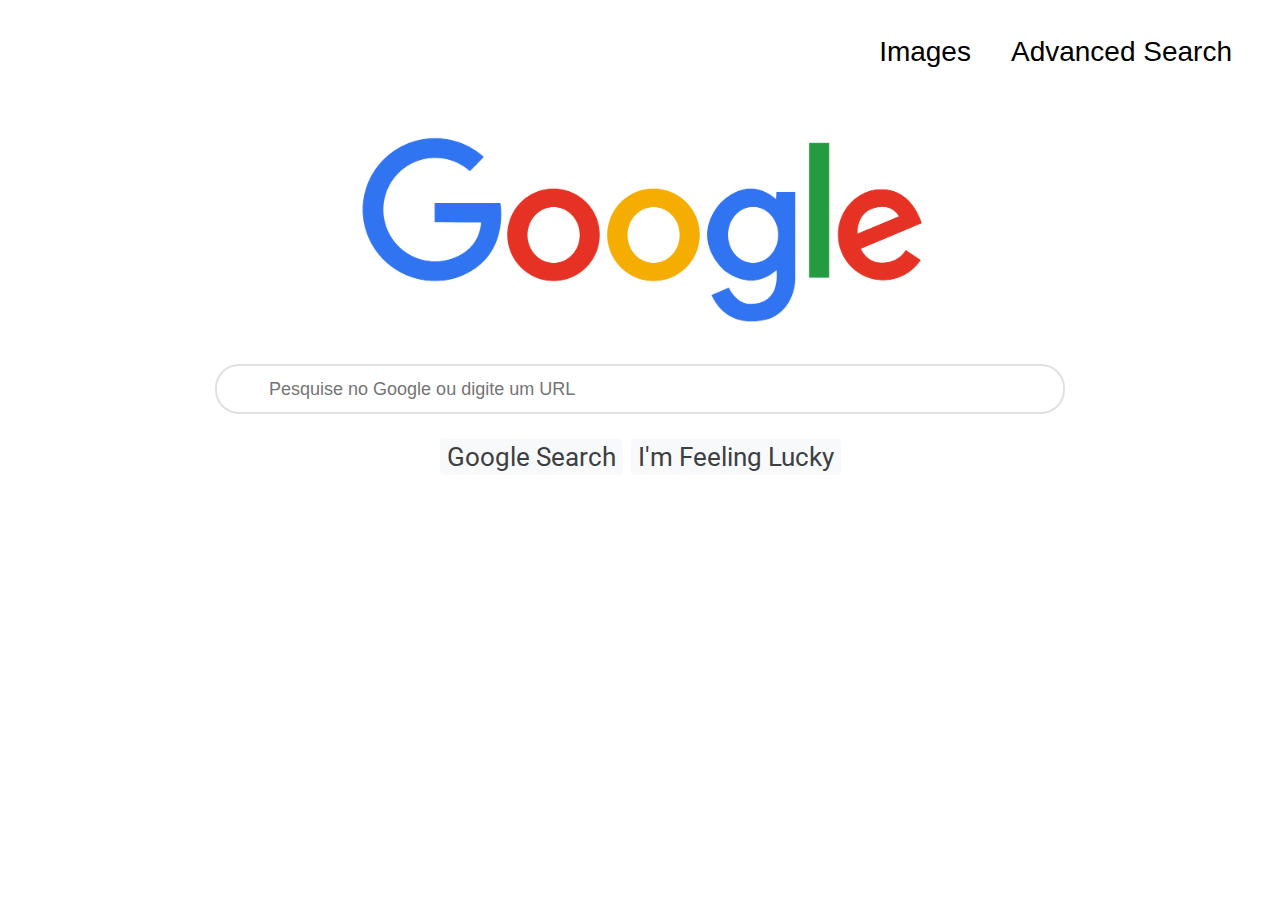
<file: index.html>
<!DOCTYPE html>
<html lang="en">
    <head>
        <link rel="stylesheet" href="styles.css">
        <title>Google Search</title>
    </head>
    <body>
        <div>
            <ul class="navbar">
                <li class = navbar-item><a href="images.html">Images</a> </li>
                <li class = navbar-item><a href="advsearch.html">Advanced Search</a></li>
            </ul>
        </div>
                <div class="logo">
                    <img src="img/google_logo.png" alt="Google Icon" height="250px" />
                </div>
                    <form action="https://www.google.com/search">
                        <input type="text" placeholder="Pesquise no Google ou digite um URL"name="q" class ="rounded-input">
                        <div class="logo">   
                        <input type="submit" value="Google Search" class="btn-google" height="350px">
                        <input type="submit" name="btnI" value="I'm Feeling Lucky" class="btn-google" height="350px">
                        </div>
                    </form>
                </div>




    </body>
</html>
</file>
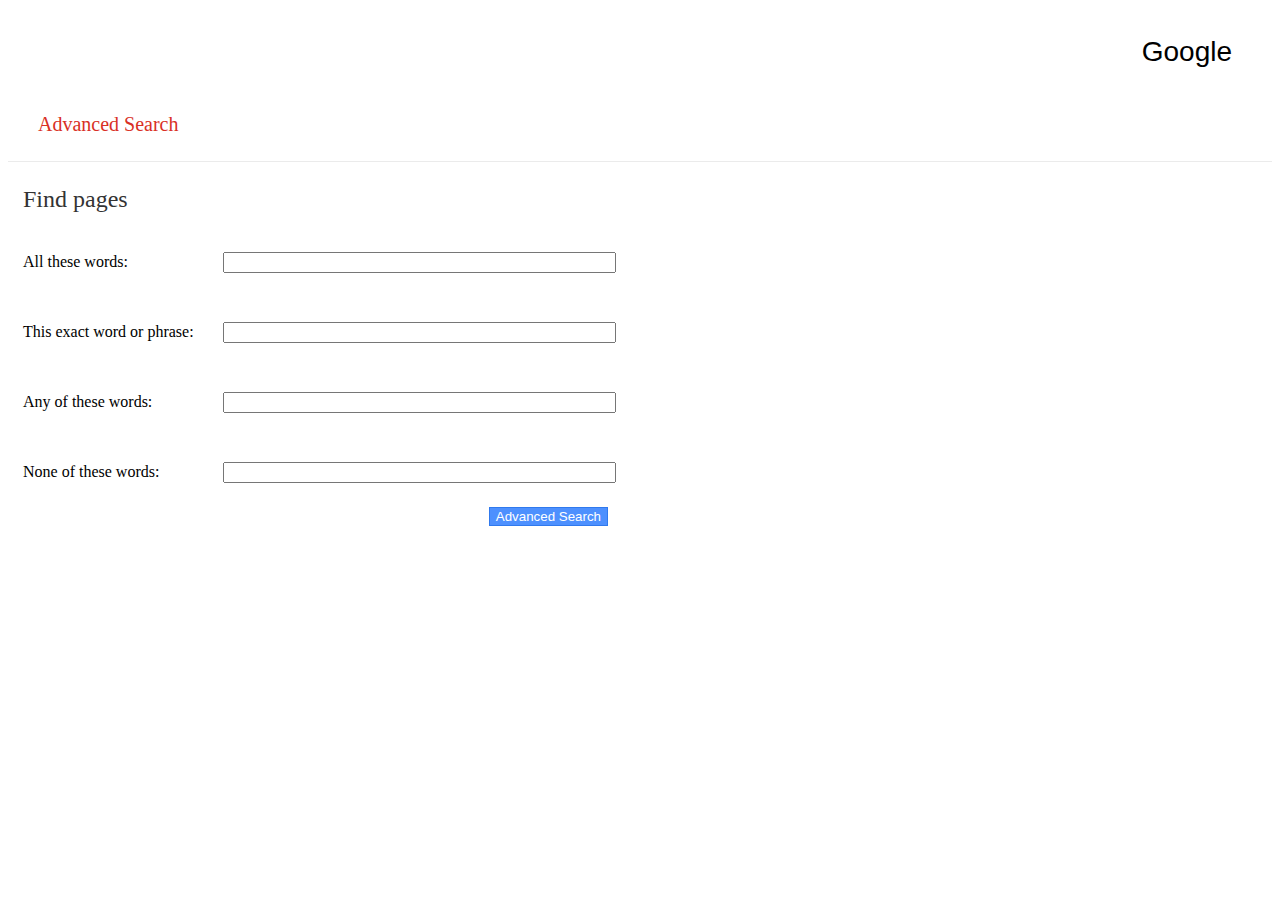
<file: advsearch.html>
<!DOCTYPE html>
<html lang="en">
    <head>
        <link rel="stylesheet" href="styles.css">
        <link href="https://cdn.jsdelivr.net/npm/bootstrap@5.0.2/dist/css/bootstrap.min.css" rel="stylesheet" integrity="sha384-EVSTQN3/azprG1Anm3QDgpJLIm9Nao0Yz1ztcQTwFspd3yD65VohhpuuCOmLASjC" crossorigin="anonymous">
        <title>Google Search</title>
    </head>
    <body>
        <div>
            <ul class="navbar">
                <li class = navbar-item ><a href="index.html">Google</a></li>
            </ul>
        </div>
        <p class = "h1-advanced"> Advanced Search</p>
        <div class="line"></div>
        <div class="div-advanced">
            <p class = "h2-advanced"> Find pages</p>
            <form action="https://www.google.com/search">
                <div class="row-input">
                    <div class = "left">
                        <p class="p-advanced">All these words:</p>
                    </div>
                    <div class = "right">
                        <input type ="text" name="as_q" class="form-input">
                    </div>
                </div>
                <div class="row-input">
                    <div class = "left">
                        <p class="p-advanced">This exact word or phrase:</p>
                    </div>
                    <div class = "right">
                        <input type ="text" name="as_epq" class="form-input">
                    </div>
                </div>
                <div class="row-input">
                    <div class = "left">
                        <p class="p-advanced">Any of these words:</p>
                    </div>
                    <div class = "right">
                        <input type ="text" name="as_oq" class="form-input">
                    </div>
                </div>
                <div class="row-input">
                    <div class = "left">
                        <p class="p-advanced">None of these words:</p>
                    </div>
                    <div class = "right">
                        <input type ="text" name="as_eq" class="form-input">
                    </div>
                </div>
                <div class="btn-div">
                    <input type="submit" value="Advanced Search" class="btn-advanced"
                </div>
            </form>
    </body>
</html>
</file>
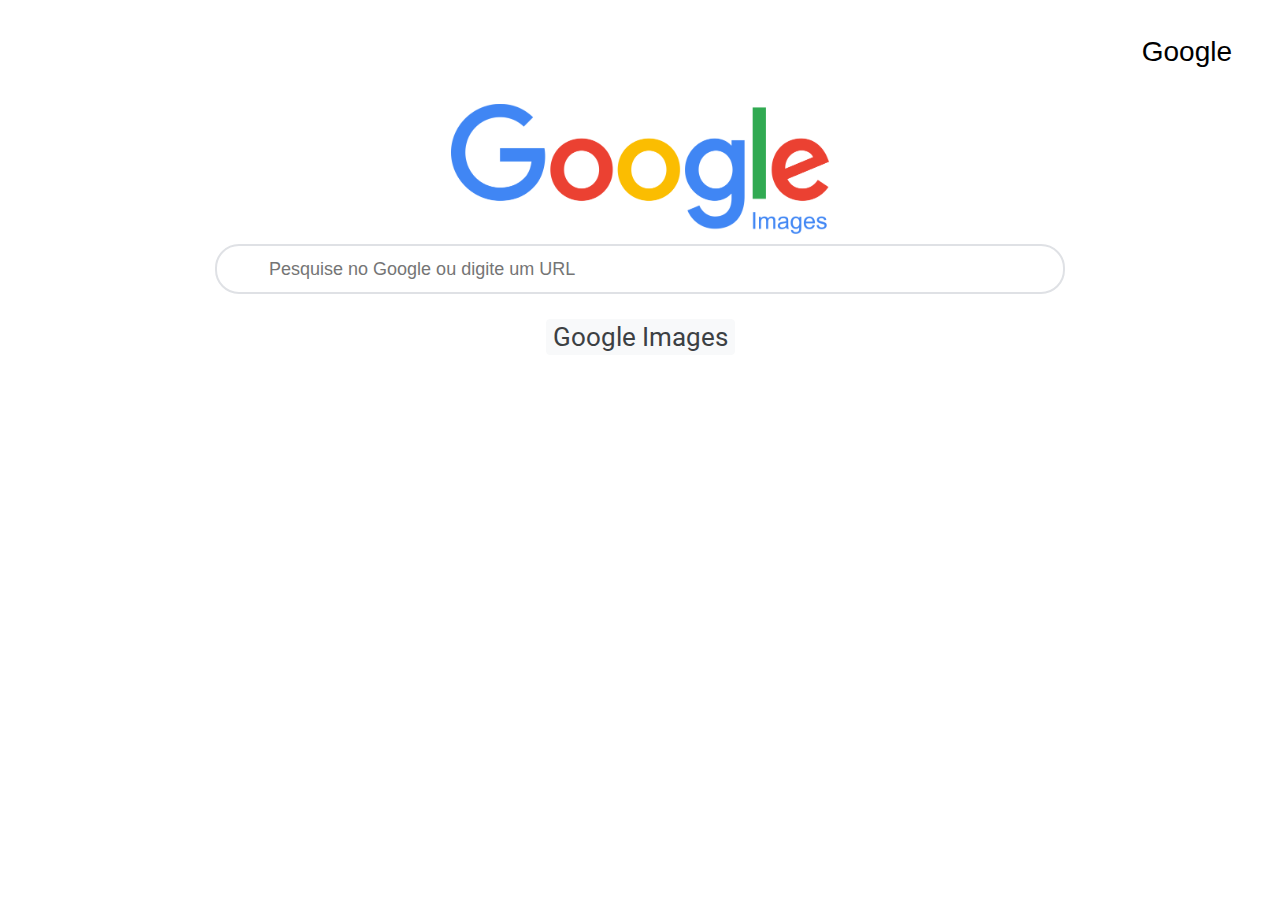
<file: images.html>
<!DOCTYPE html>
<html lang="en">
    <head>
        <link rel="stylesheet" href="styles.css">
        <title>Google Search</title>
    </head>
    <body>
        <div>
            <ul class="navbar">
                <li class = navbar-item><a href="index.html">Google</a> </li>
            </ul>
        </div>
                <div class="logo">
                    <img src="img/googleimages.png" alt="Google Icon" height="130px" />
                </div>
                    <form action="https://www.google.com/search">
                        <input type="hidden" name="tbm" value="isch">
                        <input type="text" placeholder="Pesquise no Google ou digite um URL"name="q" class ="rounded-input">
                        <div class="logo">   
                        <input type="submit" value="Google Images" class="btn-google" height="350px">
                        </div>
                    </form>
                </div>




    </body>
</html>
</file>
<file: styles.css>
@import url('https://fonts.googleapis.com/css2?family=Roboto:wght@300&display=swap');

.navbar{
    list-style-type: none;
    display: flex;
    justify-content: flex-end;
    flex-direction: row;
    margin-right: 20px;
}

.navbar-item{
    margin: 20px;
    text-decoration: none;
    font-family: arial;
    font-size: 28px;
    color: black;
}

a:link {
    color: black;
  } 
  a:visited {
    color: black;
  } 
  a:hover {
    color: black;
  }
  a:active {
    color: black;
  }
  a:link {
    text-decoration: none;
  } 
  a:visited {
    text-decoration: none;
  } 
  a:hover {
    text-decoration: underline;
  } 
  a:active {
    text-decoration: underline;
  }
.logo{
    display: flex;
    justify-content: center;
    align-items: center;
}

.rounded-input{
    display: flex;
    z-index: 3;
    height: 44px;
    background: #ffff;
    border: 2px solid #dfe1e5;
    border-radius: 24px;
    margin: 0 auto;
    width: 100%;
    max-width: 750px;
    margin-top: 10px;
    padding-inline-end: 44px;
    padding-inline-start: 52px;
    font-size: 18px;
}

.btn-google{
  background-color: #f8f9fa;
  border: 1px solid #f8f9fa;
  border-radius: 4px;
  color: #3c4043;
  font-family: 'Roboto', sans-serif;
  font-size: 26px;
  margin: 25px 4px;
  padding: @ 16px;
  line-height: 27px;
  height: 36px;
  cursor: pointer;
  user-select: none;
  text-align: center;
}

.h1-advanced{
  color: #d93025;
  font-size: 20px;
  margin: 25px 30px;
}

.line{
  border-bottom: 1px solid #ebebeb;
}

.h2-advanced{
  font-size: 24px;
  color: #333333;
}

.div-advanced{
  margin: 15px;
}

.row-input{
  display: flex;
  flex-direction: row;
  align-items: center;
  margin-top: 20px;
}

.left{
  width: 200px;
}
.form-input{
  width: 385px;
}

.p-advanced{
  font-size: 16px;
  vertical-align: middle;
}

.btn-advanced{
  box-shadow: none;
  background-color: #4d90fe;
  border: 1px solid #3079ed;
  color: #fff;
}

.btn-div{
  display: flex;
  justify-content: flex-end;
  width: 585px;
  margin-top: 10px;
}
</file>
